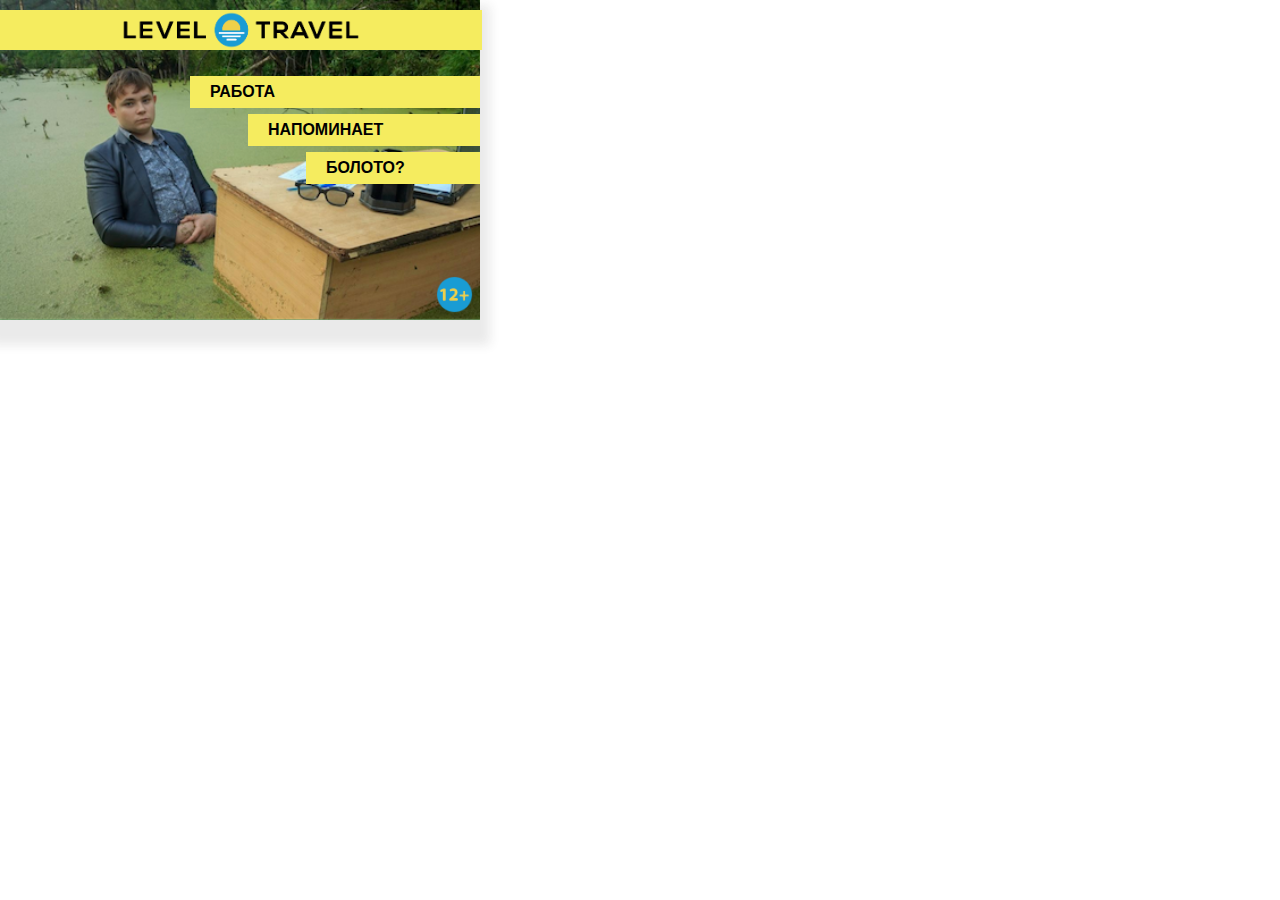
<file: swamp/index.html>
<!DOCTYPE html>
<html lang="en">
<head>
    <meta charset="UTF-8">
    <title>Title</title>
    <link rel="stylesheet" href="index.css">
    <meta name="viewport" content="width=device-width, initial-scale=1.0, user-scalable=no">
    <script src="index.js"></script>
</head>
<body>
    <main>
        <div class="field">
            <div class="face"></div>
            <div class="header"><img src="logo.png" alt=""></div>
            <div class="popup">
                <div>Работа напоминает болото?</div>
                <div>Работа напоминает болото?</div>
                <div>Работа напоминает болото?</div>
            </div>
            <div class="packshot">
                <div class="label"><img src="logo.png" alt=""></div>
                <div class="label">ГОРЯЩИЕ ТУРЫ</div>
                <div class="label">СКИДКИ ДО 70%</div>
                <button onclick="location='https://level.travel'">КУПИТЬ ТУР</button>
            </div>
            <div class="age-mark"></div>
        </div>
    </main>
</body>
</html>
</file>
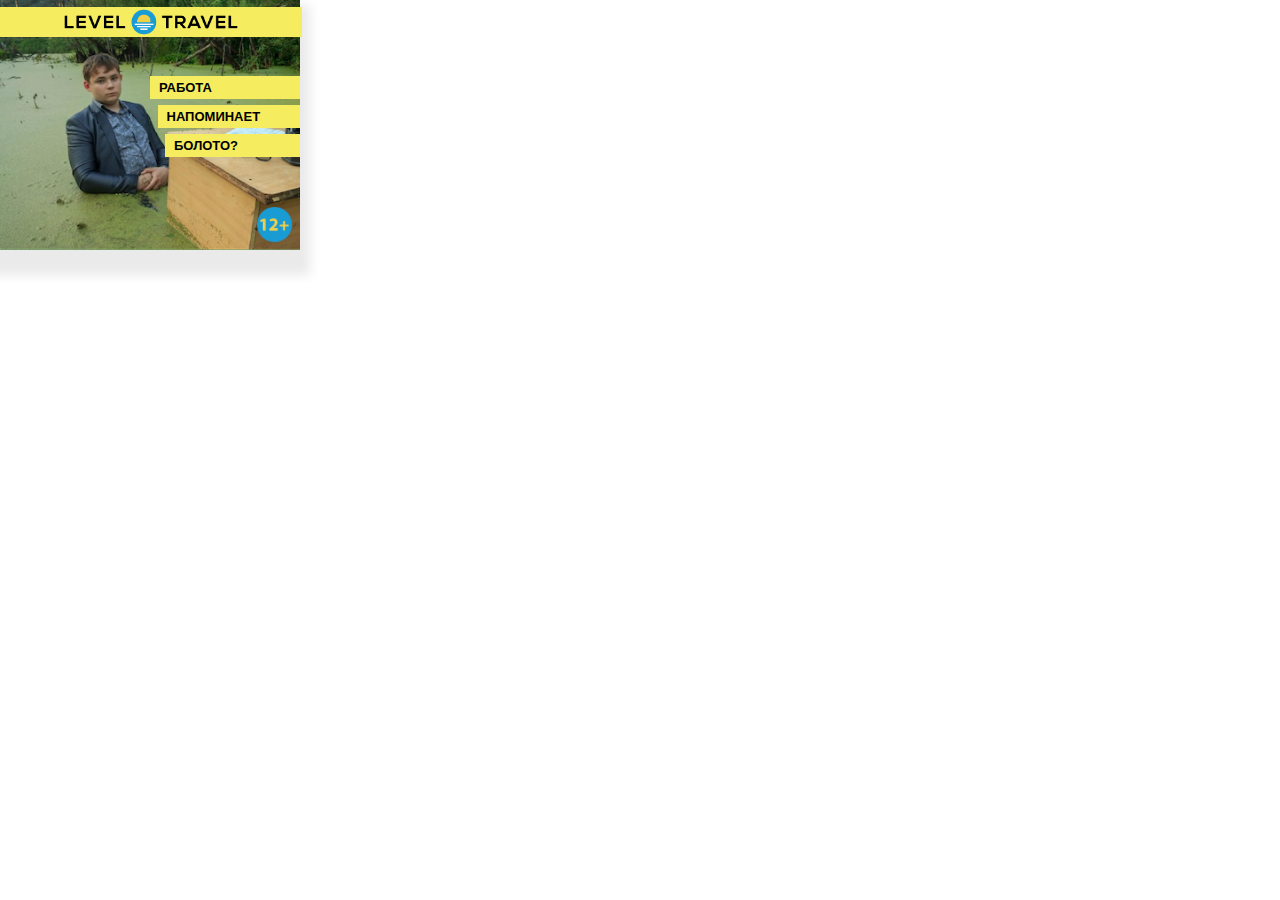
<file: swamp300/index.html>
<!DOCTYPE html>
<html lang="en">
<head>
    <meta charset="UTF-8">
    <title>Title</title>
    <link rel="stylesheet" href="index.css">
    <meta name="viewport" content="width=device-width, initial-scale=1.0, user-scalable=no">
    <meta name="ad.size" content="width=300,height=250">
    <script src="index.js"></script>
</head>
<body>
    <main>
        <div class="field">
            <div class="face"></div>
            <div class="header"><img src="logo.png" alt=""></div>
            <div class="popup">
                <div>Работа напоминает болото?</div>
                <div>Работа напоминает болото?</div>
                <div>Работа напоминает болото?</div>
            </div>
            <div class="packshot">
                <div class="label"><img src="logo.png" alt=""></div>
                <div class="label">ГОРЯЩИЕ ТУРЫ</div>
                <div class="label">СКИДКИ ДО 70%</div>
                <button onclick="location='https://level.travel'">КУПИТЬ ТУР</button>
            </div>
            <div class="age-mark"></div>
        </div>
    </main>
</body>
</html>
</file>
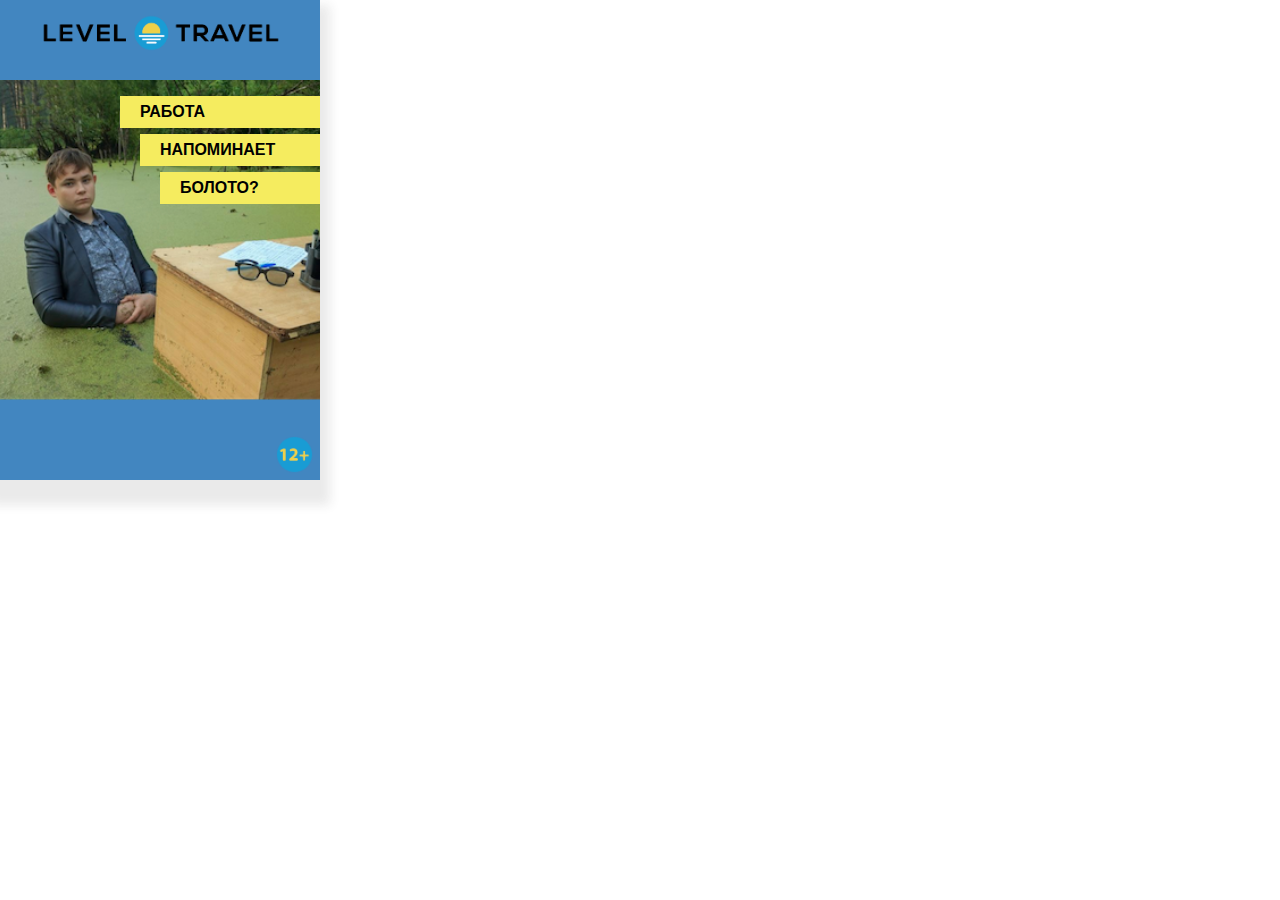
<file: swamp320/index.html>
<!DOCTYPE html>
<html lang="en">
<head>
    <meta charset="UTF-8">
    <title>Title</title>
    <link rel="stylesheet" href="index.css">
    <meta name="viewport" content="width=device-width, initial-scale=1.0, user-scalable=no">
    <meta name="ad.size" content="width=320,height=480">
    <script src="index.js"></script>
</head>
<body>
    <main>
        <div class="top">
            <div class="header"><img src="logo.png" alt=""></div>
        </div>
        <div class="field">
            <div class="face"></div>
            <div class="popup">
                <div>Работа напоминает болото?</div>
                <div>Работа напоминает болото?</div>
                <div>Работа напоминает болото?</div>
            </div>
            <div class="packshot">
                <div class="label"><img src="logo.png" alt=""></div>
                <div class="label">ГОРЯЩИЕ ТУРЫ</div>
                <div class="label">СКИДКИ ДО 70%</div>
                <button onclick="location='https://level.travel'">КУПИТЬ ТУР</button>
            </div>
        </div>
        <div class="bottom">
            <div class="age-mark"></div>
        </div>
    </main>
</body>
</html>
</file>
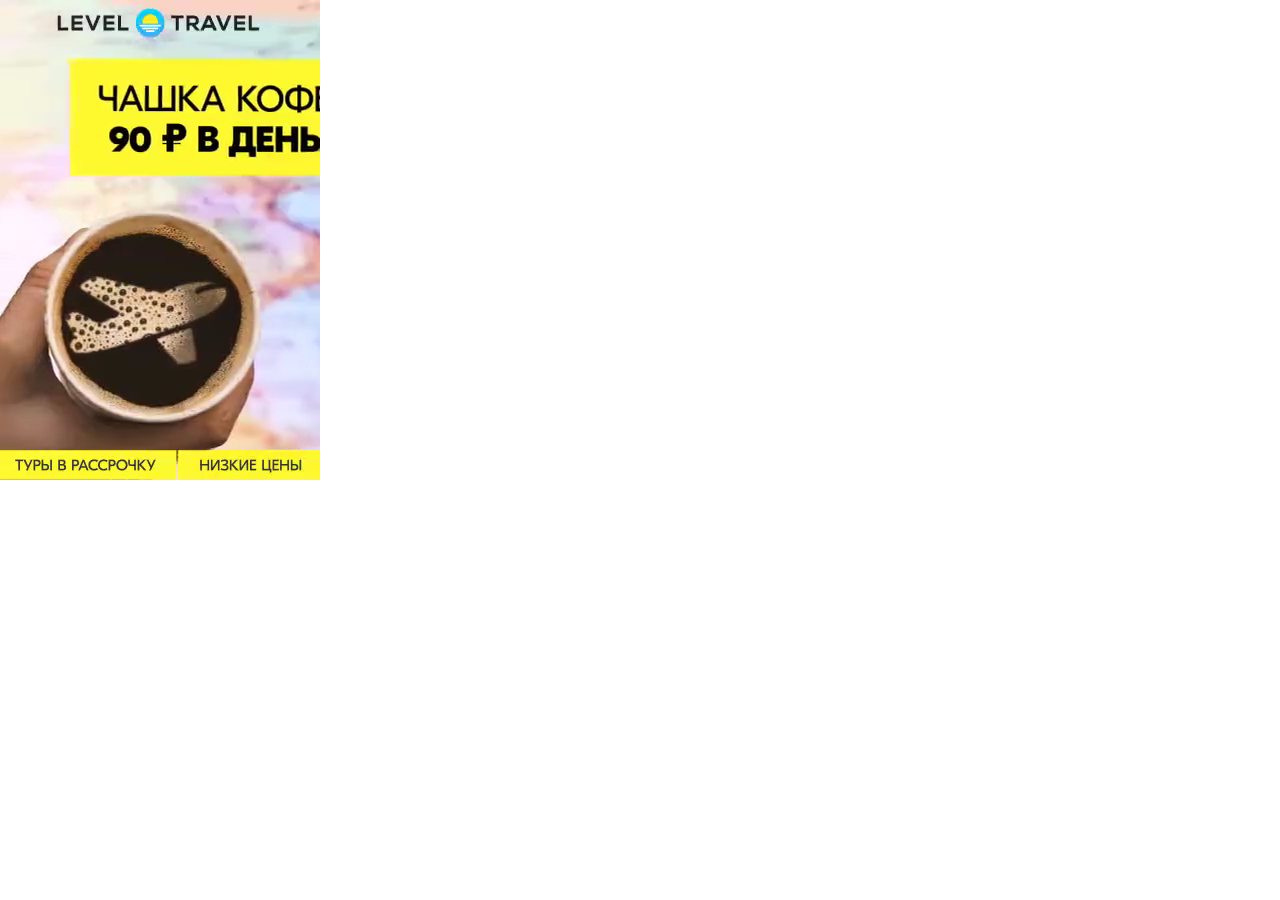
<file: poster/1/index.html>
<!DOCTYPE html>
<html lang="en">
<head>
    <meta charset="UTF-8">
    <title>Level.Travel</title>
    <meta name="viewport" content="width=device-width, initial-scale=1.0, user-scalable=no">
    <style>
        body {
            margin: 0;
        }
    </style>
    <script>
        // document.addEventListener("DOMContentLoaded", function() {
        //     var vid = document.getElementById("video");
        //     vid.autoplay = true;
        //     vid.load();
        // })
    </script>
</head>
<body>
    <video width="320px" height="480px" id="video" playsinline autoplay muted loop>
        <source src="video.mp4" type="video/mp4">
    </video>
</body>
</html>
</file>
<file: swamp/index.css>
body {
    margin: 0;
    font-family: "Open Sans", sans-serif;
}

main {
    width: 480px;
    height: 320px;
    box-shadow: rgba(50, 50,50,0.1) 0 15px 10px 10px;
    display: flex;
    flex-direction: column;
    justify-content: center;
    background: #77aa77;
}

.field {
    width: 480px;
    height: 320px;
    background: url("swamp-guy.png") no-repeat;
    background-size: cover;
    position: absolute;
}

.popup {
    position: absolute;
    top: 73px;
    right: 0;
    width: 290px;
    font-family: myriad-pro, sans-serif;=

}
.popup>div {
    background: #f5ec5f;
    box-sizing: border-box;
    margin: 3px 0;
    padding: 7px 20px;
    font-size: 16px;
    float: right;
    font-weight: 600;
    clear: both;
    width: 20%;
    overflow: hidden;
    opacity: 0;
    transition: width 1s, opacity .8s;
}
.popup>div:nth-child(1).shown {
    width: 100%;
}
.popup>div:nth-child(2).shown {
    width: 80%;
}
.popup>div:nth-child(3).shown {
    width: 60%;
}

.packshot {
    width: 100%;
    height: 320px;
    box-sizing: border-box;
    position: absolute;
    background: url("packshot-bg.png") no-repeat;
    background-size: cover;
    padding: 40px 0 30px;
    color: #000000;
    font-size: 23px;
    text-align: center;
    opacity: 0;
}
.packshot .label {
    background: #f5ec5f;
    width: 100%;
    box-sizing: border-box;
    margin-bottom: 10px;
    height: 56px;
    font-weight: 600;
    opacity: 0;
    transition: opacity .8s;
}
.packshot .label:nth-child(1) img {
    height: 100%;
    width: auto;
}
.packshot .label:nth-child(1) {
    padding: 5px;
}
.packshot .label:nth-child(2) {
    padding: 16px;
}
.packshot .label:nth-child(3) {
    padding: 10px;
    font-size: 30px;
}
.packshot button {
    height: 37px;
    width: 40%;
    border-radius: 16px;
    background-color: #459bcf;
    color: white;
    font-weight: 600;
    position: absolute;
    box-sizing: border-box;
    left: 30%;
    bottom: 30px;
    border: 0;
    font-size: 21px;
}

.face {
    position: absolute;
    left: 98px;
    top: 54px;
    content: url("lol-face.png");
    width: 78px;
}


.face, .packshot {
    transition: opacity .8s;
    opacity: 0;
}
.shown {
    opacity: 1 !important;
}

.header {
    height: 38px;
    position: absolute;
    top: 10px;
    width: 480px;
    display: flex;
    justify-content: center;
    background-color: #f5ec5f;
    padding: 1px;
    transition: margin-top .8s;
}
.header img {
    display: block;
    height: 38px;
    width: auto;
}

.age-mark {
    position: absolute;
    content: url("age-mark.png");
    width: 37px;
    bottom: 7px;
    right: 7px;
    transition: margin-bottom .6s;
}
</file>
<file: swamp300/index.css>
body {
    margin: 0;
    font-family: "Open Sans", sans-serif;
}

main {
    width: 300px;
    height: 250px;
    box-shadow: rgba(50, 50,50,0.1) 0 15px 10px 10px;
    display: flex;
    flex-direction: column;
    justify-content: center;
    background: #77aa77;
}

.field {
    width: 300px;
    height: 250px;
    background: url("swamp-guy.png") no-repeat;
    background-size: cover;
    position: absolute;
}

.popup {
    position: absolute;
    top: 73px;
    right: 0;
    width: 150px;
    font-family: myriad-pro, sans-serif;=

}
.popup>div {
    background: #f5ec5f;
    box-sizing: border-box;
    margin: 3px 0;
    padding: 4px 9px;
    font-size: 13px;
    float: right;
    font-weight: 600;
    clear: both;
    width: 20%;
    overflow: hidden;
    opacity: 0;
    transition: width 1s, opacity .8s;
}
.popup>div:nth-child(1).shown {
    width: 100%;
}
.popup>div:nth-child(2).shown {
    width: 95%;
}
.popup>div:nth-child(3).shown {
    width: 90%;
}

.packshot {
    width: 100%;
    height: 250px;
    box-sizing: border-box;
    position: absolute;
    background: url("packshot-bg.png") no-repeat;
    background-size: cover;
    padding: 20px 0 30px;
    color: #000000;
    font-size: 20px;
    text-align: center;
    opacity: 0;
}
.packshot .label {
    background: #f5ec5f;
    width: 100%;
    box-sizing: border-box;
    margin-bottom: 10px;
    height: 42px;
    font-weight: 600;
    opacity: 0;
    transition: opacity .8s;
}
.packshot .label:nth-child(1) img {
    height: 100%;
    width: auto;
}
.packshot .label:nth-child(1) {
    padding: 5px;
}
.packshot .label:nth-child(2) {
    padding: 10px;
}
.packshot .label:nth-child(3) {
    padding: 7px;
    font-size: 25px;
}
.packshot button {
    height: 37px;
    width: 200px;
    border-radius: 16px;
    background-color: #459bcf;
    color: white;
    font-weight: 600;
    position: absolute;
    box-sizing: border-box;
    left: 50px;
    bottom: 30px;
    border: 0;
    font-size: 21px;
}

.face {
    position: absolute;
    left: 77px;
    top: 45px;
    content: url("lol-face.png");
    width: 59px;
}


.face, .packshot {
    transition: opacity .8s;
    opacity: 0;
}
.shown {
    opacity: 1 !important;
}

.header {
    height: 28px;
    position: absolute;
    top: 7px;
    width: 300px;
    display: flex;
    justify-content: center;
    background-color: #f5ec5f;
    padding: 1px;
    transition: margin-top .8s;
}
.header img {
    display: block;
    height: 28px;
    width: auto;
}

.age-mark {
    position: absolute;
    content: url("age-mark.png");
    width: 37px;
    bottom: 7px;
    right: 7px;
    transition: margin-bottom .6s;
}
</file>
<file: swamp320/index.css>
body {
    margin: 0;
    font-family: "Open Sans", sans-serif;
}

main {
    width: 320px;
    height: 480px;
    box-shadow: rgba(50, 50,50,0.1) 0 15px 10px 10px;
    display: flex;
    flex-direction: column;
    justify-content: center;
    background: #4286c0;
}

.field {
    width: 320px;
    height: 320px;
    background: url("swamp-guy.png") no-repeat;
    background-size: cover;
    background-position: -60px 0;
    position: relative;
    /*position: absolute;*/
    /*top: 80px;*/
}

.popup {
    position: absolute;
    top: 13px;
    right: 0;
    width: 200px;
    font-family: myriad-pro, sans-serif;=

}
.popup>div {
    background: #f5ec5f;
    box-sizing: border-box;
    margin: 3px 0;
    padding: 7px 20px;
    font-size: 16px;
    float: right;
    font-weight: 600;
    clear: both;
    width: 20%;
    overflow: hidden;
    opacity: 0;
    transition: width 1s, opacity .8s;
}
.popup>div:nth-child(1).shown {
    width: 100%;
}
.popup>div:nth-child(2).shown {
    width: 90%;
}
.popup>div:nth-child(3).shown {
    width: 80%;
}

.packshot {
    width: 100%;
    height: 320px;
    box-sizing: border-box;
    position: absolute;
    background: url("packshot-bg.png") no-repeat;
    background-size: cover;
    padding: 40px 0 30px;
    color: #000000;
    font-size: 23px;
    text-align: center;
    opacity: 0;
}
.packshot .label {
    background: #f5ec5f;
    width: 100%;
    box-sizing: border-box;
    margin-bottom: 10px;
    height: 56px;
    font-weight: 600;
    opacity: 0;
    transition: opacity .8s;
}
.packshot .label:nth-child(1) img {
    height: 100%;
    width: auto;
}
.packshot .label:nth-child(1) {
    padding: 5px;
}
.packshot .label:nth-child(2) {
    padding: 16px;
}
.packshot .label:nth-child(3) {
    padding: 10px;
    font-size: 30px;
}
.packshot button {
    height: 37px;
    width: 200px;
    border-radius: 16px;
    background-color: #459bcf;
    color: white;
    font-weight: 600;
    position: absolute;
    box-sizing: border-box;
    left: 60px;
    bottom: 30px;
    border: 0;
    font-size: 21px;
}

.face {
    position: absolute;
    left: 38px;
    top: 54px;
    content: url("lol-face.png");
    width: 78px;
}


.face, .packshot {
    transition: opacity .8s;
    opacity: 0;
}
.shown {
    opacity: 1 !important;
}

.header {
    height: 38px;
    position: absolute;
    top: 13px;
    width: 320px;
    display: flex;
    justify-content: center;
    padding: 1px;
    transition: margin-top .8s;
}
.header img {
    display: block;
    height: 38px;
    width: auto;
}

.age-mark {
    position: absolute;
    content: url("age-mark.png");
    width: 37px;
    bottom: 7px;
    right: 7px;
    transition: margin-bottom .6s;
}

.bottom, .top {
    position: relative;
    height: 80px;
}
</file>
